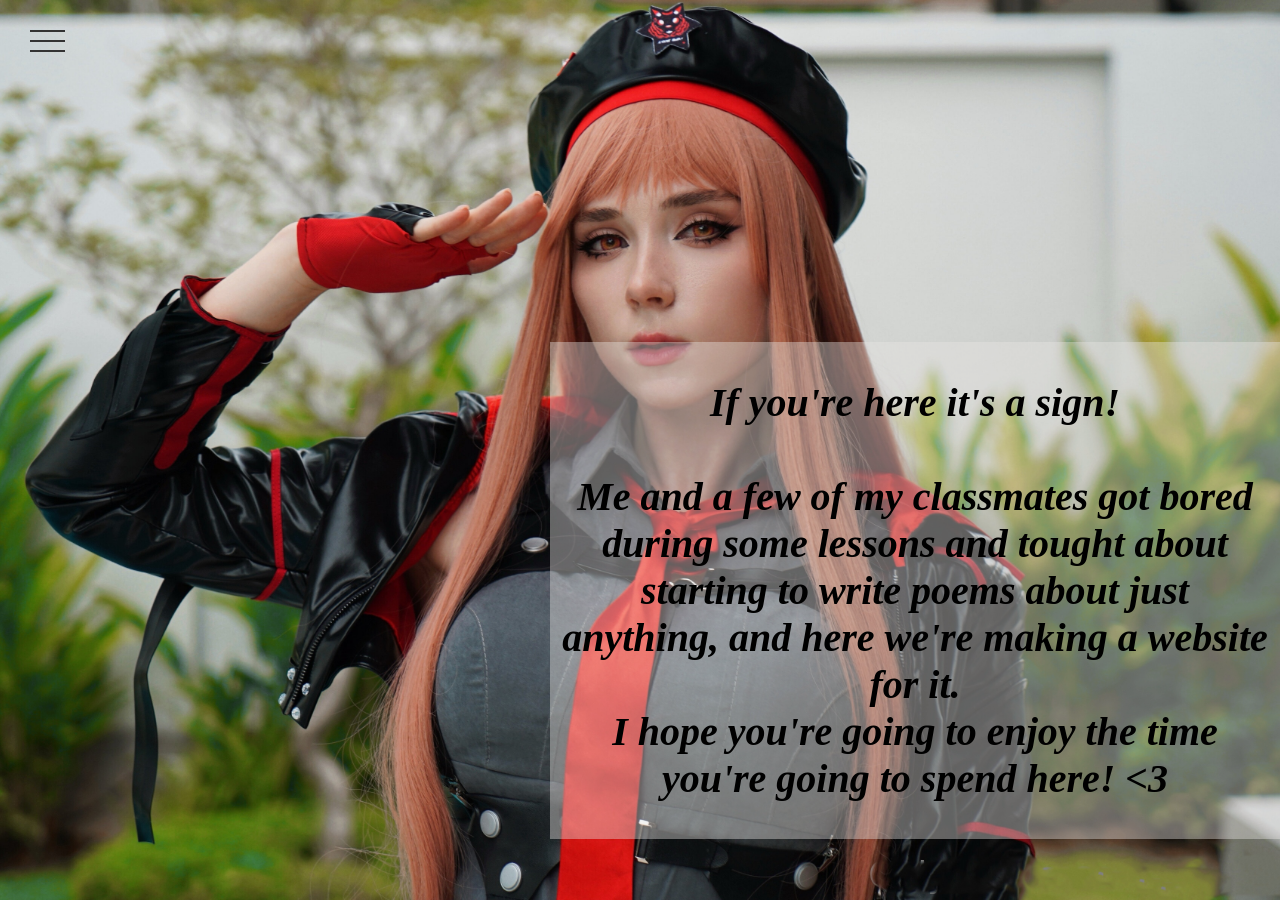
<file: index.html>
<!DOCTYPE html>
<html lang="hu">
<head>
    <meta charset="UTF-8">
    <meta name="viewport" content="width=device-width, initial-scale=1.0">
    <link rel="stylesheet" href="style.css">
    <link rel="stylesheet" href="menu.css">
    <title>... Költők Társasága</title>
</head>
<body>
    <div class="container">
        <!-- Hidden checkbox for the menu logic -->
        <input type="checkbox" id="menu-toggle">

        <!-- The Hamburger Icon -->
        <label for="menu-toggle" class="menu-icon">
            <span></span>
            <span></span>
            <span></span>
        </label>

        <!-- The Navigation Menu -->
    <div class="menu-links">
    
    <!-- Your actual links -->
    <a href="index.html" class="ab">Menu</a>
    <a href="poems.html" class="ab">Poems</a>
    <a href="poets.html" class="ab">Poets</a>
</div>
    </div>
    <div class="ptext">
    <h1>If you're here it's a sign!
        <br>
        <br>
        Me and a few of my classmates got bored during some lessons and tought about starting to write poems about just anything, and here we're making a website for it.
        <br>
        I hope you're going to enjoy the time you're going to spend here! <3
    </h1></div>
</html>
</file>
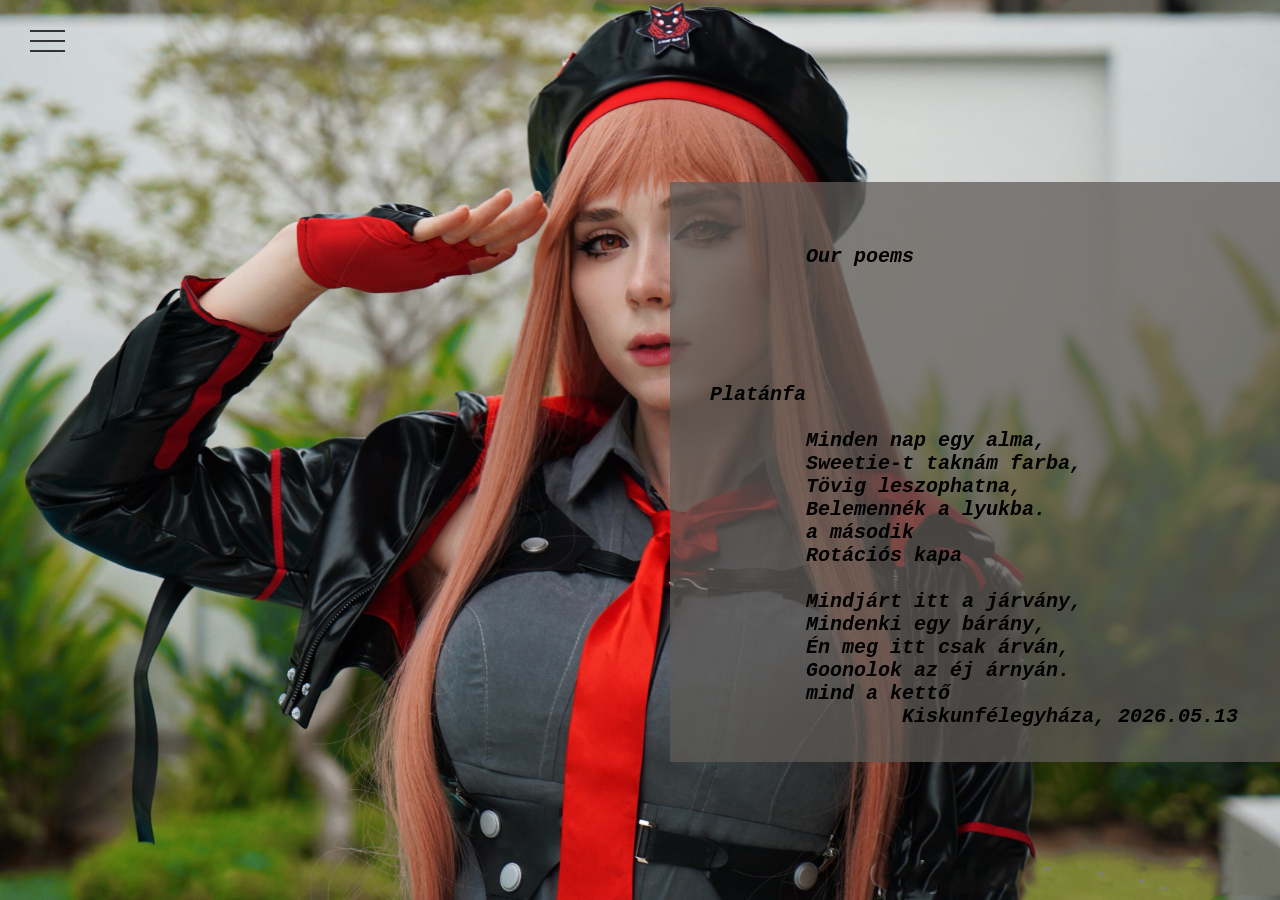
<file: poems.html>
<!DOCTYPE html>
<html lang="hu">
<head>
    <meta charset="UTF-8">
    <meta name="viewport" content="width=device-width, initial-scale=1.0">
    <link rel="stylesheet" href="style.css">
    <link rel="stylesheet" href="poems.css">
    <title>... Költők Társasága</title>
</head>
<body>
    <div class="container">
        <!-- Hidden checkbox for the menu logic -->
        <input type="checkbox" id="menu-toggle">

        <!-- The Hamburger Icon -->
        <label for="menu-toggle" class="menu-icon">
            <span></span>
            <span></span>
            <span></span>
        </label>

        <!-- The Navigation Menu -->
    <div class="menu-links">
    <!-- Your actual links -->
    <a href="index.html" class="ab">Menu</a>
    <a href="poems.html" class="ab">Poems</a>
    <a href="poets.html" class="ab">Poets</a>
</div>
    </div>
    <p class="ptext">
        Our poems
<br>
<br>

Platánfa

	Minden nap egy alma,
	Sweetie-t taknám farba,
	Tövig leszophatna,
	Belemennék a lyukba.
	a második
	Rotációs kapa
	
	Mindjárt itt a járvány,
	Mindenki egy bárány,
	Én meg itt csak árván,
	Goonolok az éj árnyán. 
	mind a kettő 
		Kiskunfélegyháza, 2026.05.13
<br>
<br>
Drótvágó

	Nézd! Mily szép róka,
	Gyorsan beugrik a bokorba,
	De ez csak egy hívás,
	Hogy megadja mit igazán kívánsz.
	
	
	A bokron kívülről,
	Valaki rájön,
	Mi ez a hangoskodás,
	Hát megy a játszogatás.
	
	
	A rókát megismeri,
	Mostmár olyan mint egy bari,
	Bár van néhány extra,
	De az mindenkit hidegen hagyna.
	
	
	Viszont a végére,
	Mindketten iszonyúan lihegve,
	Fekszenek a bokorba',
	Teljesen kiégve.
	
	      -Kiskunfélegyháza. 2026.05.15
<br>
<br>

Csuklós busz
 Ó combok,
 Számomra oly fontosak vagytok,
 Nélkületek az életem,
 Annyira jelentéktelen.

 Ha csirkecomb,
 Akkor gyorsan felfalom,
 Viszont ha nőé,
 Fejemet beteszem közé.

 Kedvencem a thigh job,
 Annál nincs is jobb,
 Legjobb szűk harisnyába',
 Erre ki ne vágyna.
            Visegrád, 2026.05.07.
<br>
<br>
Bermuda háromszög
	Ha adsz egy tulipánt,
	Megbaszok egy Japánt,
	Akkor majd lecsúszik a pánt,
	És berakom a kukikát,
		Kikunfélegyháza 2026.05.03
<br>
<br>
Természet
	Mia Khalifa,
	Kinek tág a lika,
	Ő a leghíresebb pornósztár,
	Kiben minden férfi járt már.

	Lana Rhoades,
	Minden filmedben megbaszódsz,
	Neve visszafele anál,
	Bárcsak kiszívnál.
		
	Eva Elfie,
	Sokat szokott pegelni,
	Kedvence az orál,
	Bárcsak áthívnál
		Kiskunfélegyháza 2026.04.30
        <br>
        <br>

UAZ 469
	Szia Péter,
	Hogy vagy te néger,
	Farka egy méter,
	Az anyja is Péter.

	Apja Lajos,
	Kinek fasza olajos
	Ki okos,
	mint a tavalyi kos.

	Fia Feri,
	Aki a faszát szádba veri,
	Huga pedig Teri,
	Ki a spermát nyeli.
		Kiskunfélegyháza 2026.04.28
        <br>
        <br>
Barátság
	10PB kecskepornó,
	Van a merevlemezemen,
	Nézésekor kijön a testnedvem,
	Amikor lövelek bordó.
	
	Kedvenc színészem Sweetie Fox,
	Szeretek rá goonolni,
	Olyan érzés mint guggolni,
	Remélem leszopsz.

	Goonolás olyan jó,
	Sosem akarom abbahagyni,
	Sweetie Fox, leszopsz.

	Olyan jó és szép,
	100 goon/sec,
	Ezért élsz! Leszopsz.
		Kiskunfélegyháza 2026.04.22
    </p>
</body>
</html>
</file>
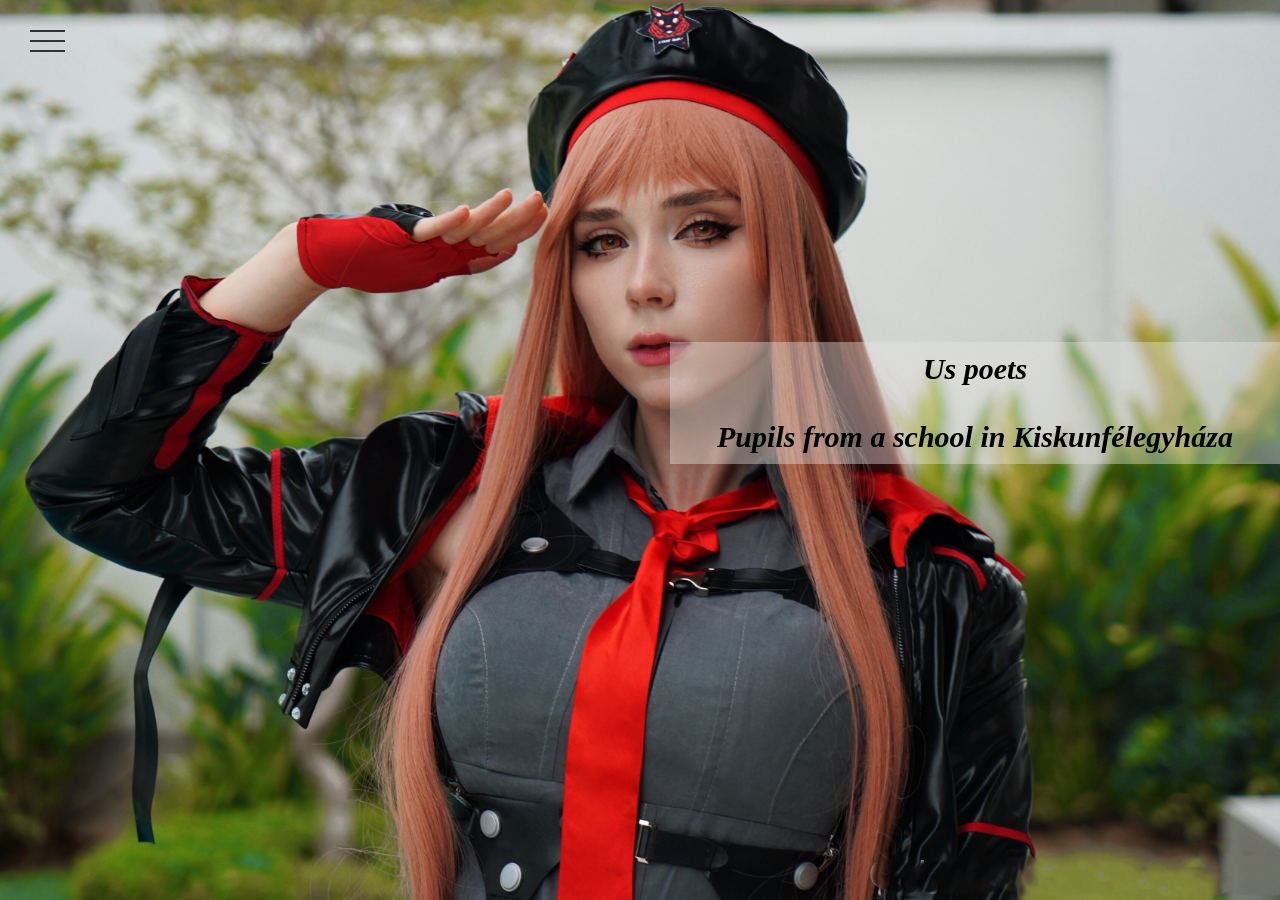
<file: poets.html>
<!DOCTYPE html>
<html lang="hu">
<head>
    <meta charset="UTF-8">
    <meta name="viewport" content="width=device-width, initial-scale=1.0">
    <link rel="stylesheet" href="style.css">
    <link rel="stylesheet" href="poets.css">
    <title>... Költők Társasága</title>
</head>
<body>
    <div class="container">
        <!-- Hidden checkbox for the menu logic -->
        <input type="checkbox" id="menu-toggle">

        <!-- The Hamburger Icon -->
        <label for="menu-toggle" class="menu-icon">
            <span></span>
            <span></span>
            <span></span>
        </label>

        <!-- The Navigation Menu -->
    <div class="menu-links">
    
    <!-- Your actual links -->
    <a href="index.html" class="ab">Menu</a>
    <a href="poems.html" class="ab">Poems</a>
    <a href="poets.html" class="ab">Poets</a>
</div>
    </div>
    <p class="ptext"> Us poets
        <br>
        <br>
        Pupils from a school in Kiskunfélegyháza
    </p>
</body>
</html>
</file>
<file: style.css>
body {
    background-image: url(bg.jpg);
    background-position: center;
    background-repeat: no-repeat;
    background-size: cover;
    min-height: 100vh;
    width: 100%; /* Changed from 100vh to 100% */
    margin: 0;
    overflow: hidden;
    font-family: serif; /* Fits a poetry theme well */
}

.container {
    position: relative;
    padding: 30px;
}

/* Hide the actual checkbox */
#menu-toggle {
    display: none;
}

/* --- The Hamburger Icon --- */
.menu-icon {
    width: 35px;
    height: 22px; /* Pulls lines together */
    display: flex;
    flex-direction: column;
    justify-content: space-between;
    cursor: pointer;
    z-index: 1000;
    position: relative;
}

.menu-icon span {
    display: block;
    height: 2px;
    width: 100%;
    background-color: #333;
    border-radius: 0px;
    transition: 0.4s ease; /* Smooth X animation */
}

/* --- Link Styles --- */
a.ab {
    font-size: 30px;
    text-decoration: none;
    color: #444;
    font-style: italic;
    font-weight: bold;
    margin-bottom: 20px;
    transition: 0.3s ease;
}

a.ab:hover {
    color: rgb(219, 188, 188); /* Fixed the rgb error */
}

/* --- The Menu Box --- */
.menu-links {
    display: none;
    opacity: 0;
    flex-direction: column;
    
    /* 1. Transparent background (The 'A' in RGBA is transparency) */
    background-color: rgba(255, 255, 255, 0.4); 
    
    /* 2. The magic blur effect */
    backdrop-filter: blur(15px);
    -webkit-backdrop-filter: blur(15px); /* Support for Safari */
    
    /* 3. Optional: Subtle border to make it pop against the BG */
    border: 1px solid rgba(255, 255, 255, 0.2);
    
    position: absolute;
    top: 70px;
    left: 30px;
    padding: 30px;
    border-radius: 15px;
    box-shadow: 0 8px 32px rgba(0, 0, 0, 0.1);
    transition: opacity 0.5s ease;
}

/* --- Toggle Logic (When Checkbox is Checked) --- */

/* Show the menu */
#menu-toggle:checked ~ .menu-links {
    display: flex;
    opacity: 1;
}

/* Animation to X */
#menu-toggle:checked + .menu-icon span:nth-child(1) {
    transform: translateY(10px) rotate(45deg);
}

#menu-toggle:checked + .menu-icon span:nth-child(2) {
    opacity: 0;
}

#menu-toggle:checked + .menu-icon span:nth-child(3) {
    transform: translateY(-10px) rotate(-45deg);
}

.menu-header {
    font-size: 18px;
    text-transform: uppercase;
    letter-spacing: 2px;
    color: rgba(0, 0, 0, 0.4); /* Faded look for a "label" feel */
    margin-bottom: 20px;
    border-bottom: 1px solid rgba(0, 0, 0, 0.1);
    padding-bottom: 5px;
    font-weight: bold;
}

/* Ensure the links under the header are spaced correctly */
.menu-links .ab {
    font-size: 35px; /* Keeps your big poetic font size */
    margin-top: 10px;
    display: block;
}
</file>
<file: menu.css>
.ptext{
    font-size: 20px;
    text-decoration: none;
    color: #000000;
    font-style: italic;
    font-weight: bold;
    margin-bottom: 20px;
    margin-top: 260px;
    border: 2em;
    border: 0px, 10px, solid #e0d7d7;
    background-color: rgba(231, 229, 227, 0.411);
    padding: 10px;
    max-width: 900px;
    text-align: center;
    margin-left: 550px;
}
</file>
<file: poems.css>
.ptext{
    font-size: 30px;
    text-decoration: none;
    color: #000000;
    font-style: italic;
    font-weight: bold;
    margin-bottom: 20px;
    margin-top: 260px;
    border: 2em;
    border: 0px, 10px, solid #55525285;
    background-color: rgba(95, 91, 87, 0.74);
    padding: 10px;
    max-width: 600px;
    text-align: center;
    margin-left: 670px;
    /* --- This is the magic line --- */
    white-space: pre-wrap; 
    
    /* --- Your existing styles --- */
    font-family: 'Courier New', Courier, monospace;
    font-size: 20px;
    color: #000000; /* Or white, depending on your BG */
    text-align: left; /* Essential! Center-align will ruin the VSC spacing */
    
    /* --- Scrolling for long poems --- */
    max-height: 500px; 
    overflow-y: auto;
    
    /* --- Spacing --- */
    padding: 40px;
    margin-top: 100px;
    display: block;
}


.ptext::-webkit-scrollbar {
    width: 8px;
}
.ptext::-webkit-scrollbar-thumb {
    background: rgba(255, 255, 255, 0.2);
    border-radius: 10px;
}
</file>
<file: poets.css>
.ptext{
    font-size: 30px;
    text-decoration: none;
    color: #000000;
    font-style: italic;
    font-weight: bold;
    margin-bottom: 20px;
    margin-top: 260px;
    border: 2em;
    border: 0px, 10px, solid #e0d7d7;
    background-color: rgba(231, 229, 227, 0.411);
    padding: 10px;
    max-width: 600px;
    text-align: center;
    margin-left: 670px;
}
</file>
